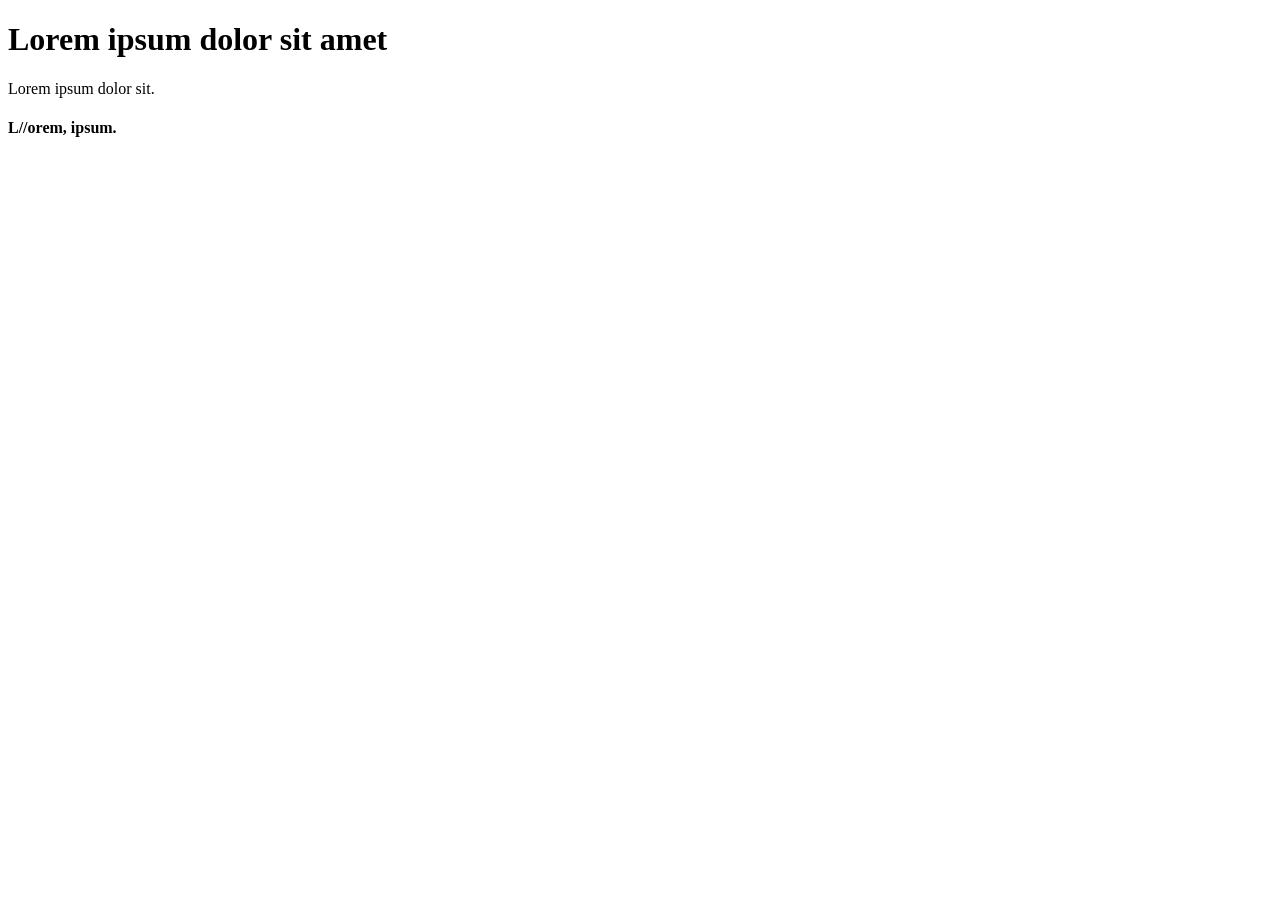
<file: DOM/Dom day 2/index.html>
<!DOCTYPE html>
<html lang="en">
<head>
    <meta charset="UTF-8">
    <meta name="viewport" content="width=device-width, initial-scale=1.0">
    <link href="style.css">
    <title>Document</title>
</head>
<body>
      <main>
         <h1 class="heading">Lorem ipsum dolor sit amet </h1>
      </main>
      <div id="div">
        <p>Lorem ipsum dolor sit.</p>
        <h4>L//orem, ipsum.</h4>
      </div>
    <script src="app.js"></script>
</body>
</html>
</file>
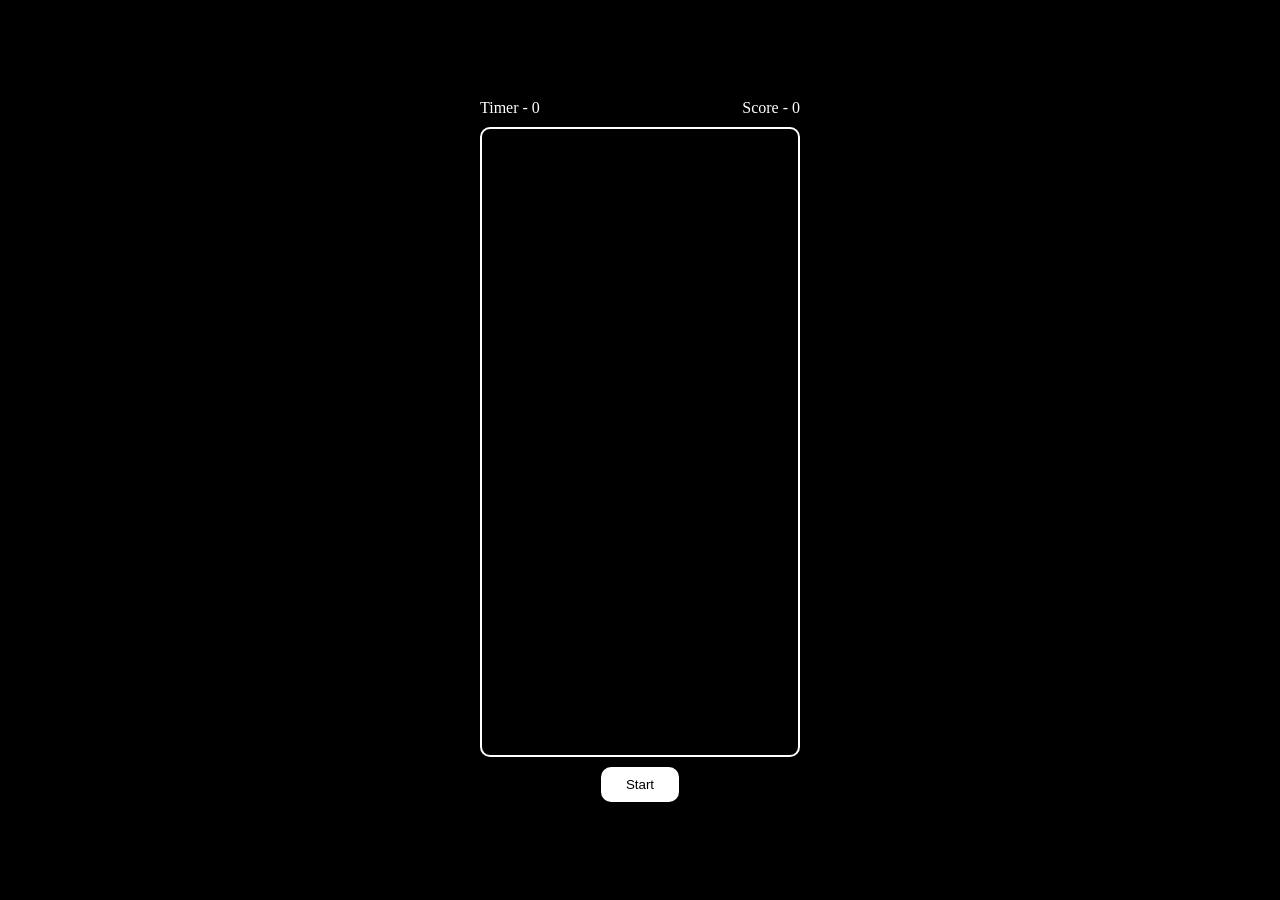
<file: DOM/Dom day 5/index.html>
<!DOCTYPE html>
<html lang="en">
<head>
    <meta charset="UTF-8">
    <meta name="viewport" content="width=device-width, initial-scale=1.0">
    <link rel="stylesheet" href="style.css">
    <title>Document</title>
</head>
<body>
    <div id="top">
        <p>Timer - <span id="timer">0</span></p>
        <p>Score - <span id="score">0</span></p>
    </div>
    <main>
        <!-- <div class="box"></div> -->
    </main>
    <button>Start</button>
    <div id="overlay">
        <h1>Game Over</h1>
    </div>
    <script src="app.js"></script>
</body>
</html>
</file>
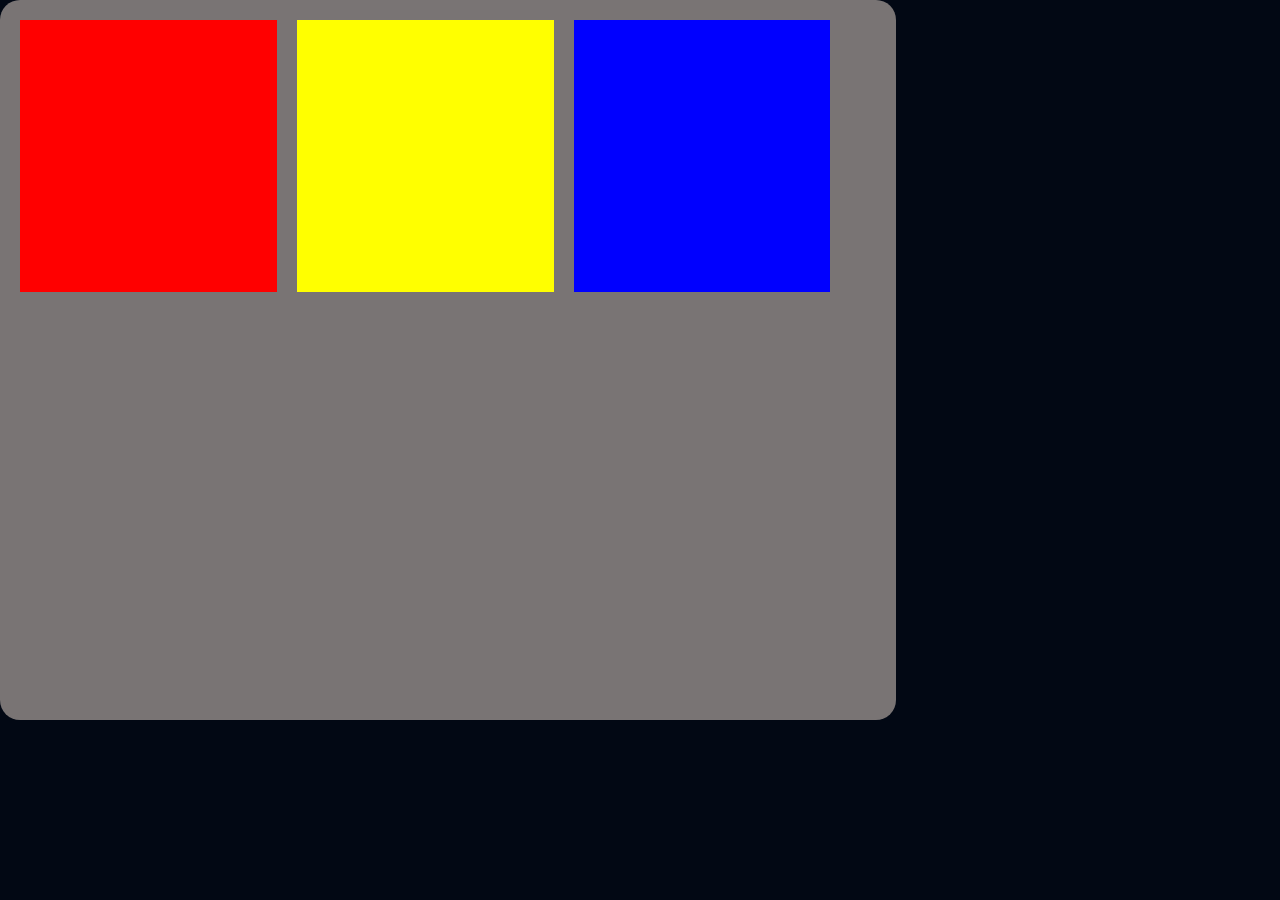
<file: DOM/Don day 3/index.html>
<!DOCTYPE html>
<html lang="en">
<head>
    <meta charset="UTF-8">
    <meta name="viewport" content="width=device-width, initial-scale=1.0">
    <title>Document</title>
    <link href="style.css" rel="stylesheet">
</head>
<body>
    <!-- <main>
        <h1> sheryians gnag</h1>
        <div>
             <h3 id="id1" class="c1 c2 c3">  heood </h3>

             <div id="user_card" data-user-id="123">
                <h1>name</h1>
                <p>address</p>
             </div>
             <div>
                <input type="text" placeholder="Enter something">
                <button>Get</button>
             </div>
        </div>

    </main> -->

    <!-- insertionBefor -->
     <main>
        <!-- <div class="box box1"></div>
        <div class="box box2"></div>
        <div class="box box3"></div> -->
     </main>
    <script src="app.js"></script>
</body>
</html>
</file>
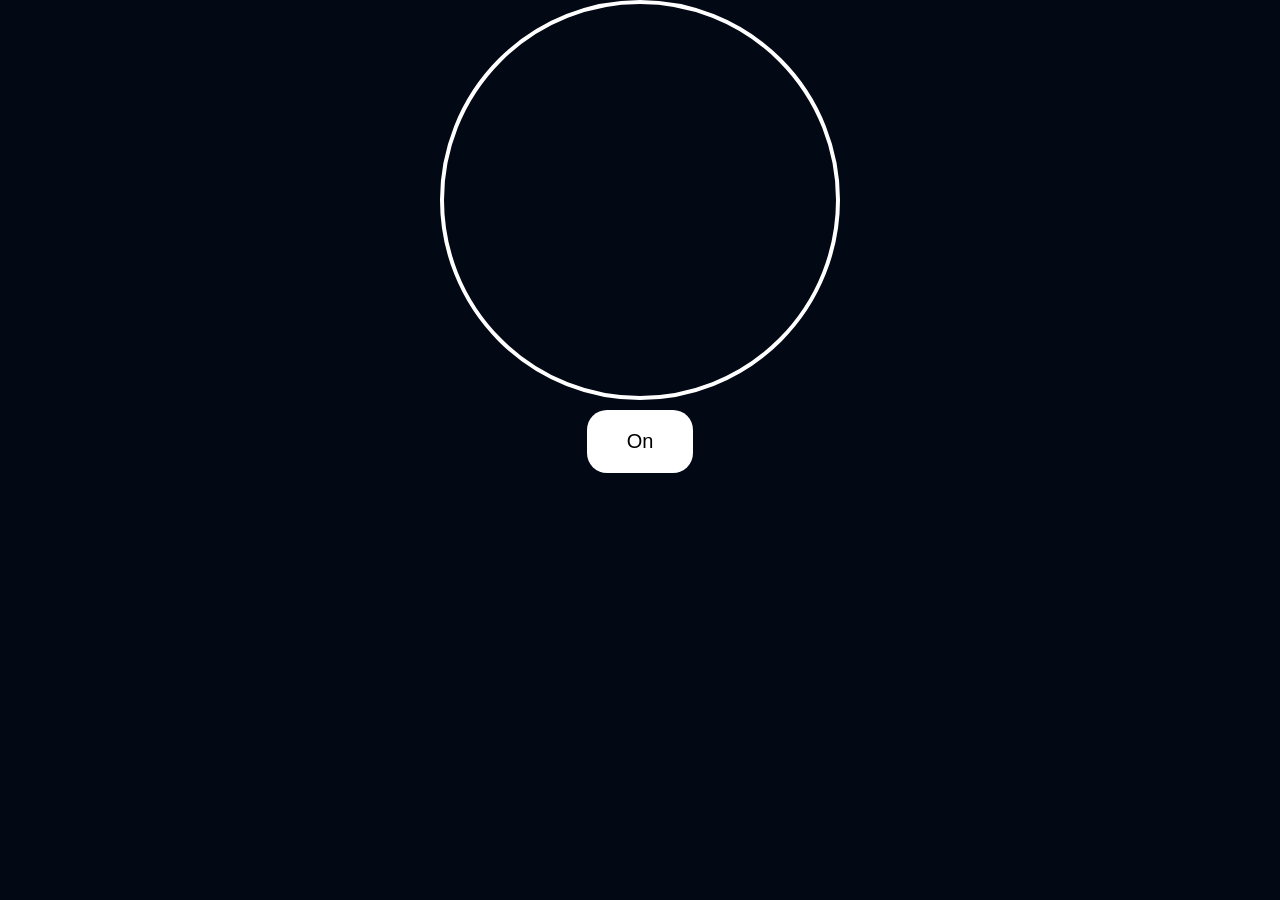
<file: DOM/Dom day 2/pratice/index.html>
<!DOCTYPE html>
<html lang="en">
<head>
    <meta charset="UTF-8">
    <meta name="viewport" content="width=device-width, initial-scale=1.0">
    <title>Document</title>
    <link rel="stylesheet " href="style.css"></link>
</head>
<body>
    <main>
    <div class="bulb"></div>
    <button>On</button>
    </main>
    <script src="app.js"></script>
</body>
</html>
</file>
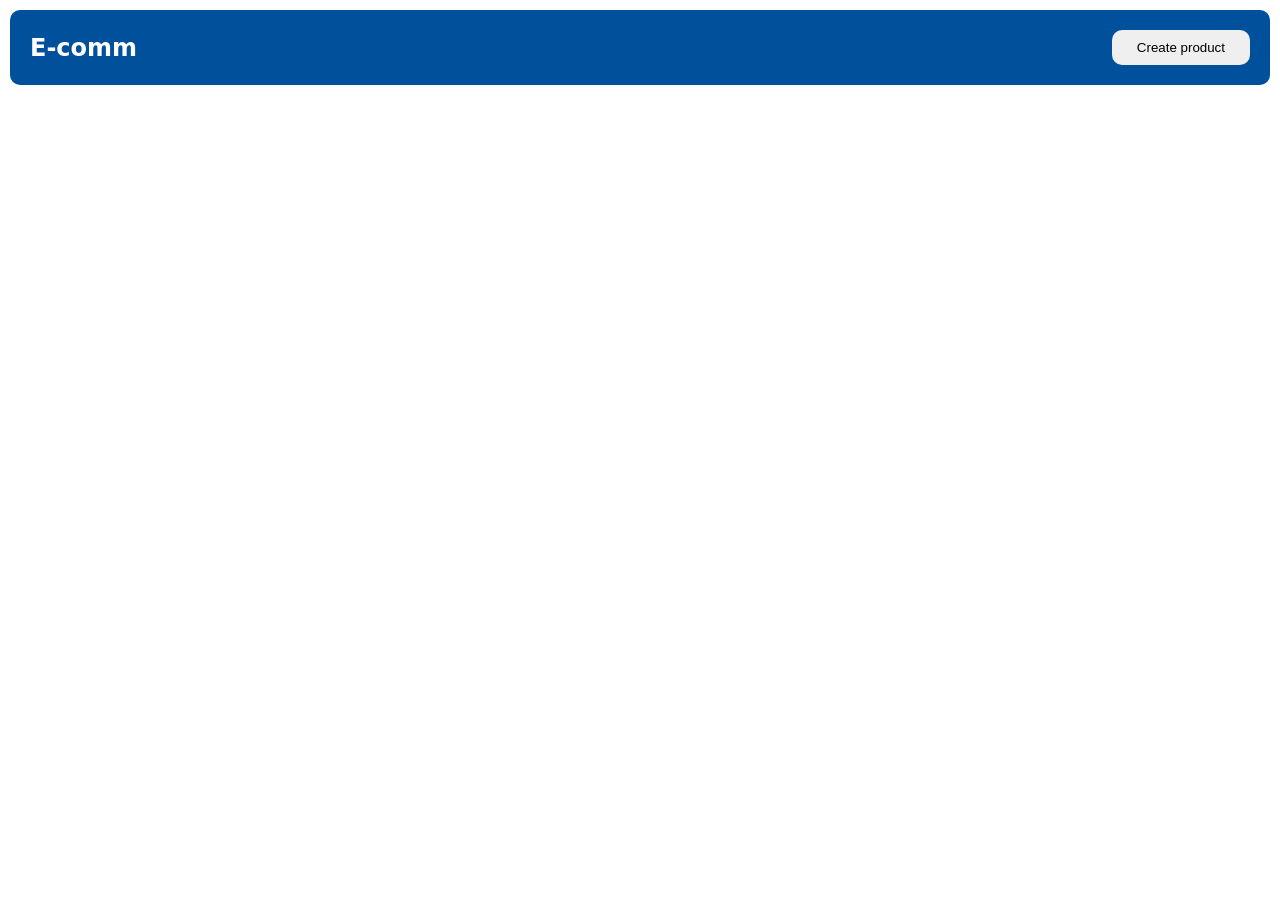
<file: DOM/Projects/E comerse/index.html>
<!DOCTYPE html>
<html lang="en">
<head>
    <meta charset="UTF-8">
    <meta name="viewport" content="width=device-width, initial-scale=1.0">
    <link rel="stylesheet" href="style.css">
    <title>Document</title>
</head>
<body>
    <main>
        <nav>
            <h1>E-comm</h1>
            <button id="create">Create product</button>
        </nav>
        <div class="products">
            <!-- <div class="product-card">
                <div class="img">
                    <img src="https://images.unsplash.com/photo-1542291026-7eec264c27ff?w=1000&auto=format&fit=crop&q=60&ixlib=rb-4.1.0&ixid=M3wxMjA3fDB8MHxzZWFyY2h8Mnx8c2hvZXN8ZW58MHx8MHx8fDA%3D" alt="">
                </div>

                <div class="text">
                    <h1>Name</h1>
                    <p>Description</p>
                     <p>pice </p>
                </div>

                <div class="btns">
                    <button id="update">Update</button>
                    <button id="delete">Delete</button>
                </div>
            </div> -->

        </div>

        <div class="form">
            <div class="top">
                <div></div>
                <h1 id="close">X</h1>
            </div>
            <form>
                <h1>Create Products</h1>
                <input type="text" placeholder="Product name">
                <input type="text" placeholder="Description">
                <input type="number" placeholder="Price">
                <input type="url" placeholder="image url">
                <button>Create</button>
            </form>
        </div>
    </main>

    <script src="app.js"></script>
</body>
</html>
</file>
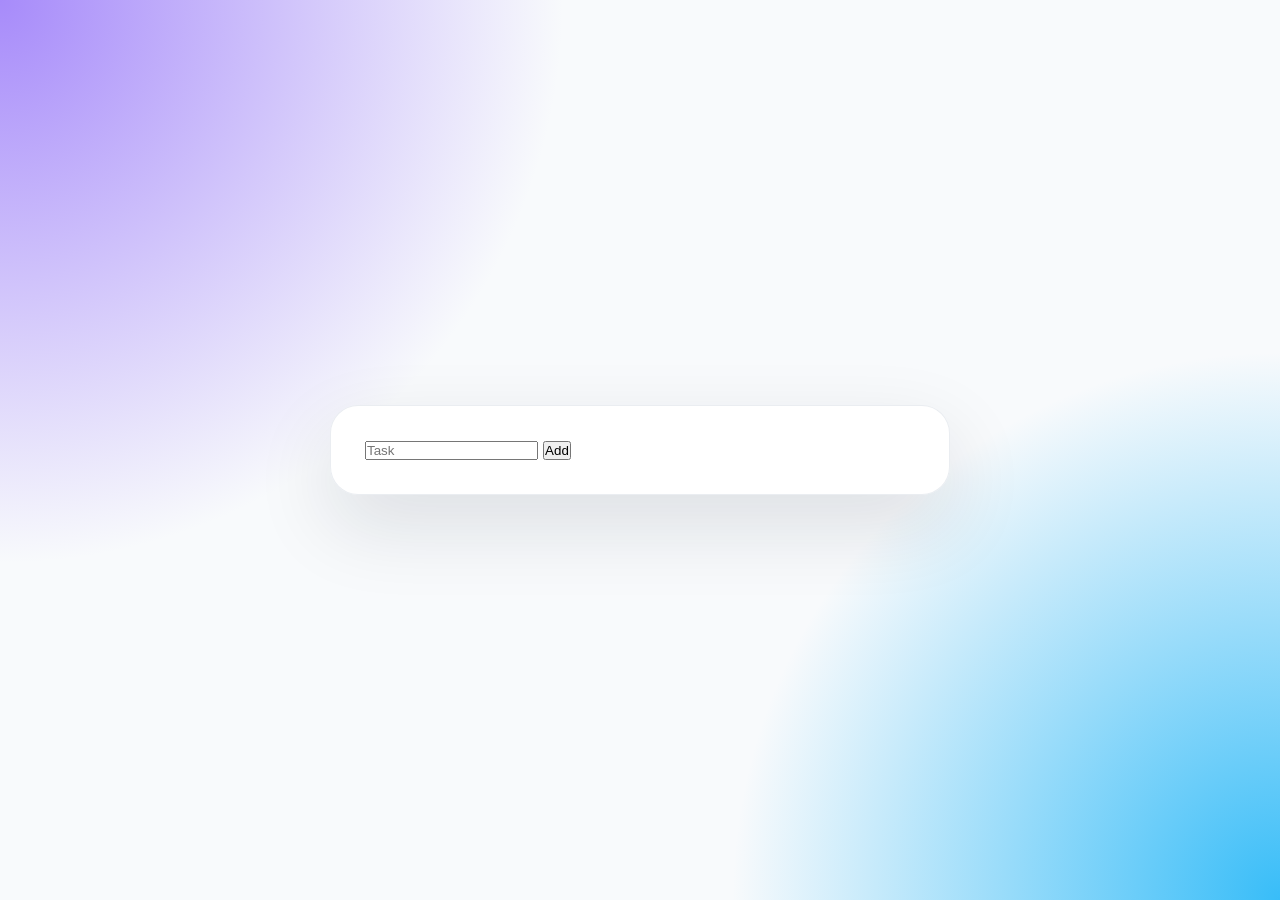
<file: DOM/Projects/Todo list/index.html>
<!DOCTYPE html>
<html lang="en">
<head>
    <meta charset="UTF-8">
    <meta name="viewport" content="width=device-width, initial-scale=1.0">
    <title>Todo List</title>
    <link rel="stylesheet" href="style.css">
</head>
<body>
    <main>
        <div>
            <input type="text" placeholder="Task">
              <button id="add"> Add</button>
        </div>

        <div class="todo-list">
            
        </div>

    </main>


    <script src="app.js"></script>
</body>
</html>
</file>
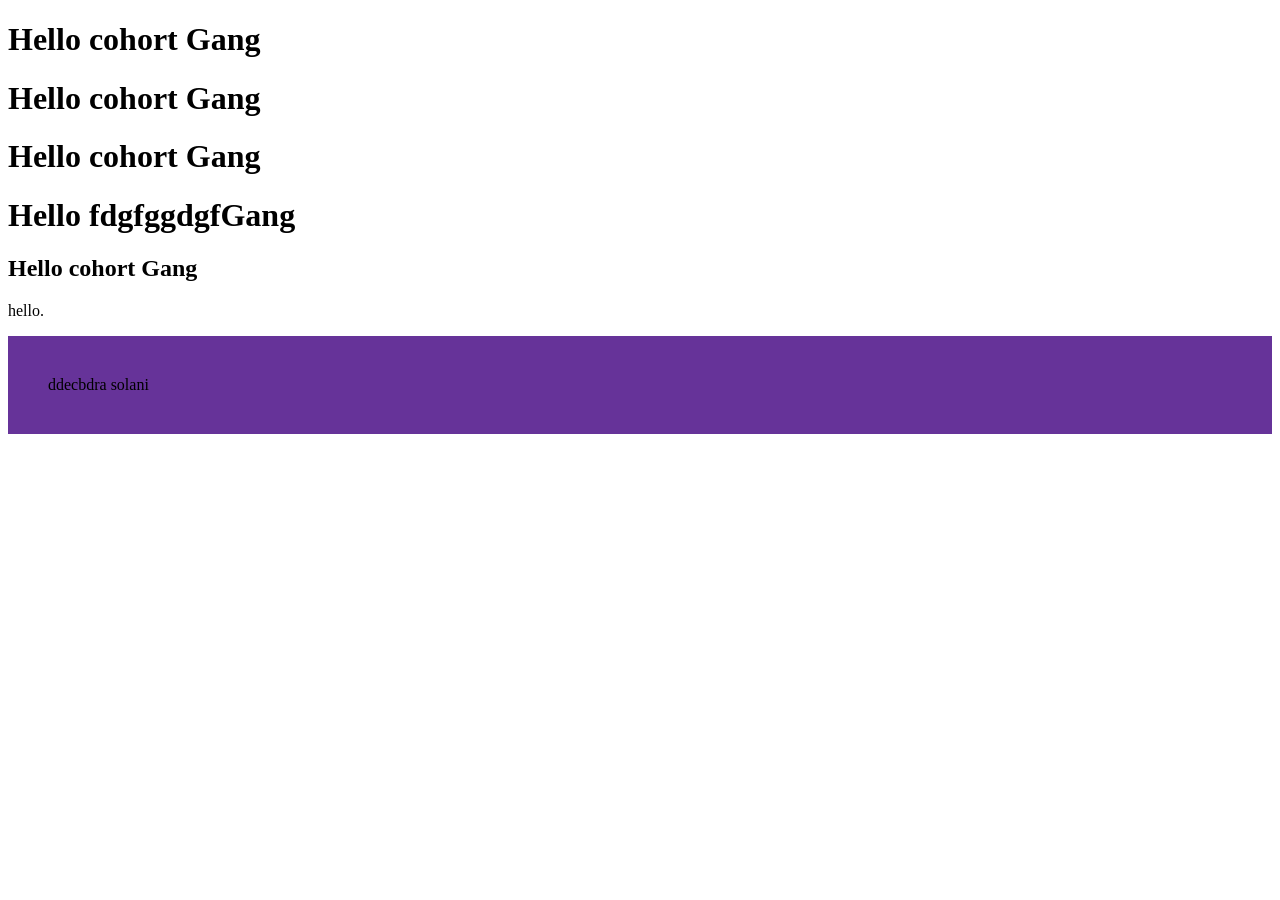
<file: DOM/Dom day 1/intex.html>
<!DOCTYPE html>
<html lang="en">
<head>
    <meta charset="UTF-8">
    <meta name="viewport" content="width=device-width, initial-scale=1.0">
    <link href="style.css">
    <title>Document</title>
</head>
<body>
    <main>
        <h1> Hello cohort Gang</h1>
        <h1> Hello cohort Gang</h1>
        <h1 id="heading"> Hello cohort Gang</h1>
        <h1 class="hey"> Hello fdgfggdgfGang</h1>
        <h2> Hello cohort Gang</h2>

        <p>hello.</p>
        <div style="background-color: rebeccapurple;" id="box">
            <h1> clal</h1>
            <p>Lorem ipsum dolor sit amet consectetur adipisicing elit. Consectetur, aut.</p>
        </div>
    </main>
    <script src="app.js"></script>
</body>
</html>
</file>
<file: DOM/Dom day 5/style.css>
*{
 margin:0;
padding:0;
box-sizing:border-box;
}
html,
body {
width:100%;
height:100%;
background-color: black;
display: flex;
align-items: center;
justify-content: center;
flex-direction: column;
gap: 10px;
}
 main{
    position: relative;
    height: 70%;
    width:25%;
 border: 2px solid white;
 border-radius: 10px; 
 padding: 10px;
}

button{
    background-color: white;
    color: black;
    border-radius: 10px ;
    padding:  10px 25px;
    border: none;
}

.box{
    height: 10%;
    position: absolute;
    width:15% ;
background-color: red;

}
#top{
    color: white;
    display: flex;
    width:25% ;
    justify-content: space-between;
}

#overlay{
    /* display: flex; */
    justify-content: center ;
    display: none;
    align-items: center;
    position: absolute;
    height: 100%;
    width: 100%;
    font-size: 40px;
    background-color: rgb(0, 0, 0.827);
    color: white;
    text-transform:  uppercase;
    font-family: system-ui, -apple-system, BlinkMacSystemFont, 'Segoe UI', Roboto, Oxygen, Ubuntu, Cantarell, 'Open Sans', 'Helvetica Neue', sans-serif;
}
</file>
<file: DOM/Don day 3/style.css>
*{
 margin:0;
padding:0;
box-sizing:border-box;
}
html,
body {
width:100%;
height:100%;
 background:#020814;
color:white;
}
 main{
    height: 80%;
    padding: 20px;
 width:70%;
 background-color: rgb(121, 116, 116);
 border-radius:  20px;
 display: flex;
 gap: 20px  ;
}

.box{
    height: 40%;
    width: 30%;
    background-color: red;
}
</file>
<file: DOM/Dom day 2/pratice/style.css>
*{
 margin:0;
padding:0;
box-sizing:border-box;
}
html
body {
width:100%;
height:100%;
font-family:Arial, Helvetica, sans-serif;
 background:#020814;
color:white;
}
 main{
 display: flex;
 flex-direction: column;
 justify-content: center;
 align-items: center;
 gap: 10px;
 height: 100%;
 width: 100%;
}

.bulb{
    height: 400px;
    width: 400px;
    border-radius:  50%;
    border: 4px solid white
}

button{
    padding:  20px 40px ;
    color: black;
    background-color: white;
    border-radius: 20px;
    border:none;
    font-size: 20px;
}

.lightUP{
    background-color: yellow;
}
</file>
<file: DOM/Projects/E comerse/style.css>
*{
 margin:0;
padding:0;
box-sizing:border-box;
}
html
body {
width:100%;
height:100%;
}

 main{
 width:100%;
  height:100%;
 background-color:white;
 padding: 10px;
 font-family: system-ui, -apple-system, BlinkMacSystemFont, 'Segoe UI', Roboto, Oxygen, Ubuntu, Cantarell, 'Open Sans', 'Helvetica Neue', sans-serif;
}

nav{
    padding: 20px;
    height: 10%;
    width: 100%;
    margin-bottom: 20px;
    display: flex;
    justify-content: space-between;
    align-items: center;
    background-color: rgb(0, 80, 155);
    color: white;
    border-radius: 10px ;
}
button{
    padding: 10px 25px;
    border:  none;
    border-radius: 10px;
    cursor: pointer;
}

.products{
    display: flex;
    height: 100%;
    width: 100%;
    gap: 20px ;
    flex-wrap: wrap;
}
.product-card{
    padding: 10px;
    height: 40%;
    width: 25%;
    border-radius: 10px;
    border: 1px solid rgb(172, 172, 172);
    background-color: white;
    box-shadow: 3px 0px 10px rgb(193, 193, 193);
    display: flex;
    flex-direction: column;
    gap: 10px;
}
.img{
    height: 60%;
    width: 100%;
}
.img img{
    height: 100%;
    width: 100%;
    object-fit: cover;
}
.text{
    display: flex;
    flex-direction: column;
    gap:5px ;
}
.btns{
    display: flex;
    width: 100%;
    justify-content: space-between;
}

#update{
    background-color: darkgoldenrod;
    color: white;
}
#delete{
    background-color: darkred;
    color: white;
}

.form{
    height: 100%;
    width: 100%;
    background-color: rgba(0, 0, 0,0.176);
    position: absolute;
    top: 0;
    left: 0;
    display: none;
    flex-direction: column;
    justify-content: center;
    align-items: center;
}

form{
    width: 50%;
    display: flex;
    flex-direction: column;
    gap: 20px   ;
    background-color: white;
    padding: 20px;
    border-radius: 15px;
}
input{
    padding: 10px   ;
    outline:none;
    border:  1px solid gray;
    border-radius: 10px ;

}

.form .top{
    display: flex;
    justify-content: space-between;
    width: 50%;
    color: white;
    font-size: 30px;

}
</file>
<file: DOM/Projects/Todo list/style.css>
* {
  box-sizing: border-box;
  margin: 0;
  padding: 0;
}

body {
  font-family: 'Inter', system-ui, sans-serif;
  min-height: 100vh;
  display: grid;
  place-items: center;
  background: radial-gradient(circle at top left, #a78bfa 0%, transparent 36%),
    radial-gradient(circle at bottom right, #38bdf8 0%, transparent 35%),
    #f8fafc;
  color: #111827;
  padding: 24px;
}

main {
  width: min(620px, 100%);
  background: rgba(255, 255, 255, 0.92);
  border-radius: 28px;
  box-shadow: 0 30px 80px rgba(15, 23, 42, 0.12);
  border: 1px solid rgba(148, 163, 184, 0.2);
  padding: 34px;
}

main h1 {
  font-size: clamp(2rem, 3vw, 2.6rem);
  margin-bottom: 16px;
  letter-spacing: -0.04em;
}

main p {
  color: #475569;
  margin-bottom: 28px;
  max-width: 44rem;
  line-height: 1.65;
}

.controls {
  display: grid;
  gap: 16px;
  margin-bottom: 28px;
}

.controls input[type="text"] {
  width: 100%;
  padding: 16px 18px;
  border-radius: 16px;
  border: 1px solid rgba(148, 163, 184, 0.35);
  background: #f8fafc;
  font-size: 1rem;
  color: #111827;
  transition: border-color 0.2s ease, box-shadow 0.2s ease;
}

.controls input[type="text"]:focus {
  outline: none;
  border-color: #8b5cf6;
  box-shadow: 0 0 0 4px rgba(139, 92, 246, 0.12);
}

.controls button {
  align-self: end;
  justify-self: start;
  padding: 14px 24px;
  border-radius: 16px;
  border: none;
  background: linear-gradient(135deg, #6366f1, #7c3aed);
  color: white;
  font-weight: 600;
  cursor: pointer;
  transition: transform 0.2s ease, box-shadow 0.2s ease;
}

.controls button:hover {
  transform: translateY(-1px);
  box-shadow: 0 18px 30px rgba(99, 102, 241, 0.18);
}

.todo-list {
  display: grid;
  gap: 18px;
}

.todo-list .li {
  display: flex;
  flex-direction: column;
  gap: 12px;
  padding: 22px;
  background: white;
  border-radius: 22px;
  border: 1px solid rgba(148, 163, 184, 0.18);
  box-shadow: 0 18px 40px rgba(15, 23, 42, 0.05);
}

.todo-list .li h3 {
  color: #111827;
  font-size: 1.1rem;
  margin-bottom: 4px;
}

.todo-list .li .actions {
  display: flex;
  gap: 12px;
  flex-wrap: wrap;
}

.todo-list .li button {
  flex: 1;
  min-width: 120px;
  padding: 12px 16px;
  border-radius: 14px;
  border: none;
  font-weight: 600;
  cursor: pointer;
  transition: transform 0.2s ease, background 0.2s ease;
}

.todo-list .li button:hover {
  transform: translateY(-1px);
}

.todo-list .li button.edit {
  background: #e0e7ff;
  color: #3730a3;
}

.todo-list .li button.delete {
  background: #fee2e2;
  color: #991b1b;
}

.empty-state {
  text-align: center;
  color: #475569;
  padding: 30px 18px;
  border-radius: 20px;
  border: 1px dashed rgba(148, 163, 184, 0.5);
  background: rgba(255, 255, 255, 0.75);
}

@media (min-width: 640px) {
  .controls {
    grid-template-columns: 1fr auto;
    align-items: end;
  }
}
</file>
